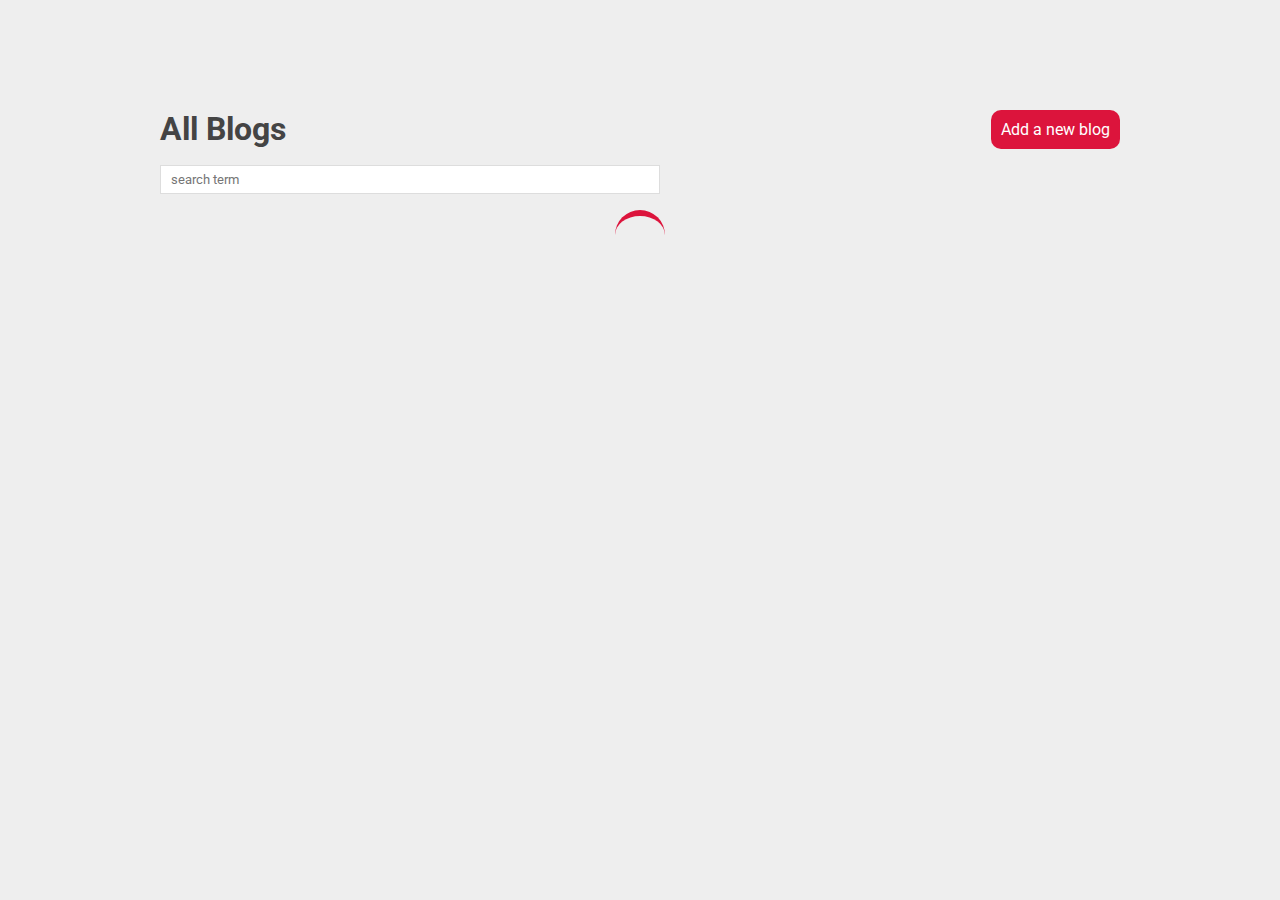
<file: index.html>
<html lang="en">
  <head>
    <meta charset="UTF-8" />
    <meta name="viewport" content="width=device-width, initial-scale=1.0" />
    <link rel="stylesheet" href="styles.css" />
    <title>JSON Server</title>
  </head>
  <body>
    <nav>
      <h1>All Blogs</h1>
      <a href="/create.html">Add a new blog</a>
    </nav>

    <form class="search"><input type="text" name="term" placeholder="search term" /></form>

    <div class="blogs">
      <!-- inject blogs here from js -->
    </div>
    <div class="loader-container">
      <div class="spinner-1 is-loading">
        <div></div>
      </div>
    </div>

    <script src="js/index.js"></script>
  </body>
</html>
</file>
<file: styles.css>
@import url("https://fonts.googleapis.com/css2?family=Roboto:wght@300;400;500;700&display=swap");

:root {
  --color-primary: crimson;
}

/* base styles */
body {
  background: #eee;
  font-family: "Roboto";
  color: #444;
  max-width: 960px;
  margin: 100px auto;
  padding: 10px;
}
nav {
  display: flex;
  justify-content: space-between;
}
nav h1 {
  margin: 0;
}
nav a {
  color: white;
  text-decoration: none;
  background: var(--color-primary);
  padding: 10px;
  border-radius: 10px;
}
form {
  max-width: 500px;
}
input,
textarea {
  display: block;
  margin: 16px 0;
  padding: 6px 10px;
  width: 100%;
  border: 1px solid #ddd;
  font-family: "Roboto";
}
textarea {
  min-height: 200px;
}

.blogs {
  box-sizing: border-box;
}

.blogs::-webkit-scrollbar {
  display: none;
}

.loader-container {
  display: flex;
  justify-content: center;
}

.spinner-1 {
  display: none;
}

/* Spinner */
.spinner-1 {
  width: 50px;
  height: 50px;
  position: relative;
}
/* Spinner-1 */
.spinner-1 div {
  box-sizing: border-box;
  position: absolute;
  width: 100%;
  height: 100%;
  border-top: 0.4em solid var(--color-primary);
  border-radius: 50%;
}

.spinner-1.spinner-1.is-loading {
  display: block;
}

.spinner-1.is-loading div {
  animation: spinner 1.2s linear infinite both;
}

@keyframes spinner {
  0% {
    transform: rotate(0deg);
    opacity: 0.5;
  }
  50% {
    transform: rotate(180deg);
    opacity: 1;
    border-width: 0.1em;
  }
  100% {
    transform: rotate(360deg);
    opacity: 0.5;
  }
}
</file>
